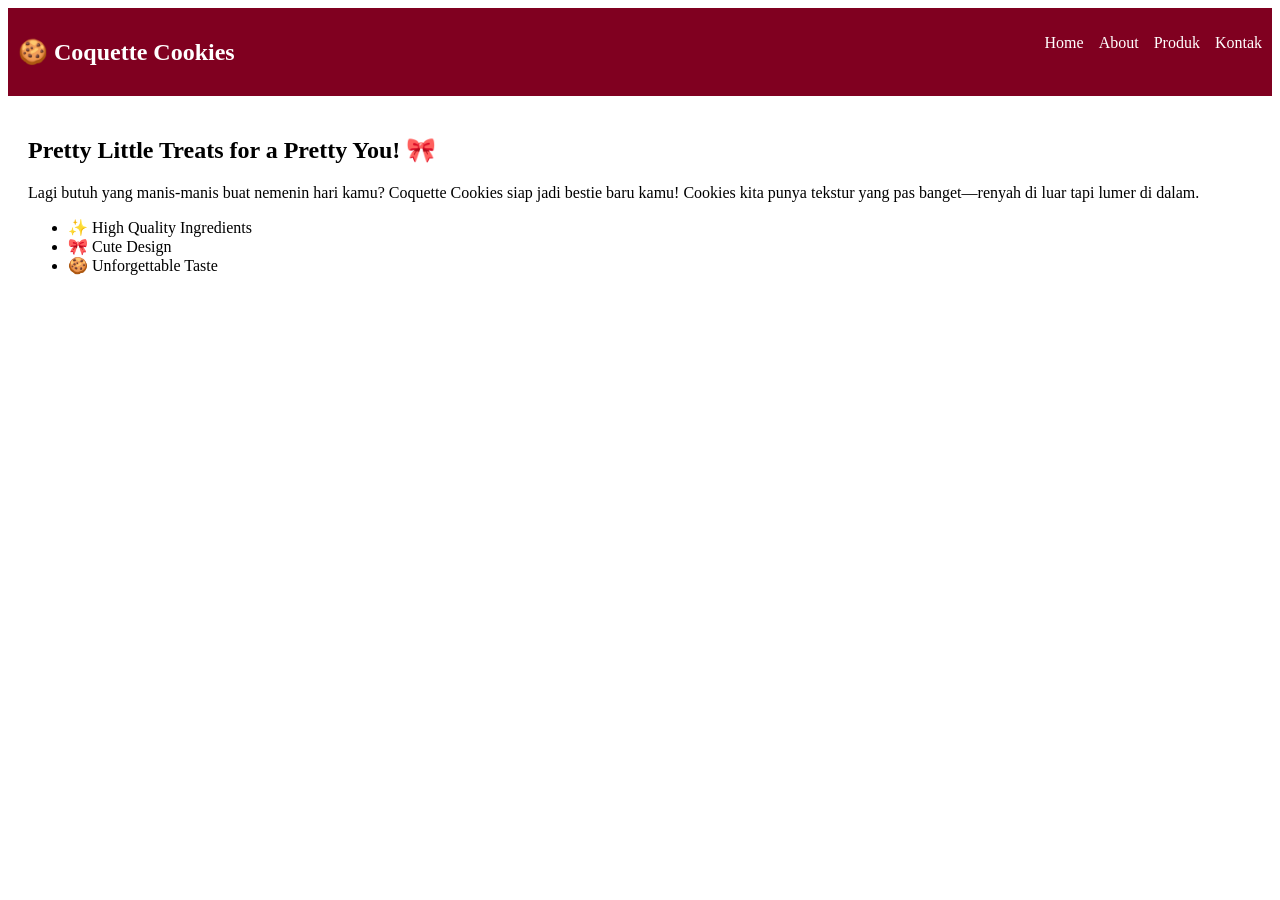
<file: index.html>
<!-- ================= index.html ================= -->
<!DOCTYPE html>
<html lang="id">
<head>
  <meta charset="UTF-8">
  <title>Coquette Cookies</title>
  <link rel="stylesheet" href="style.css">
</head>
<body>
  <nav>
    <h1>🍪 Coquette Cookies</h1>
    <ul>
      <li><a href="index.html">Home</a></li>
      <li><a href="about.html">About</a></li>
      <li><a href="produk.html">Produk</a></li>
      <li><a href="kontak.html">Kontak</a></li>
    </ul>
  </nav>

  <section class="container">
    <h2>Pretty Little Treats for a Pretty You! 🎀</h2>
    <p>
      Lagi butuh yang manis-manis buat nemenin hari kamu? Coquette Cookies siap jadi bestie baru kamu!
      Cookies kita punya tekstur yang pas banget—renyah di luar tapi lumer di dalam.
    </p>

    <ul>
      <li>✨ High Quality Ingredients</li>
      <li>🎀 Cute Design</li>
      <li>🍪 Unforgettable Taste</li>
    </ul>
  </section>
</body>
</html>
</file>
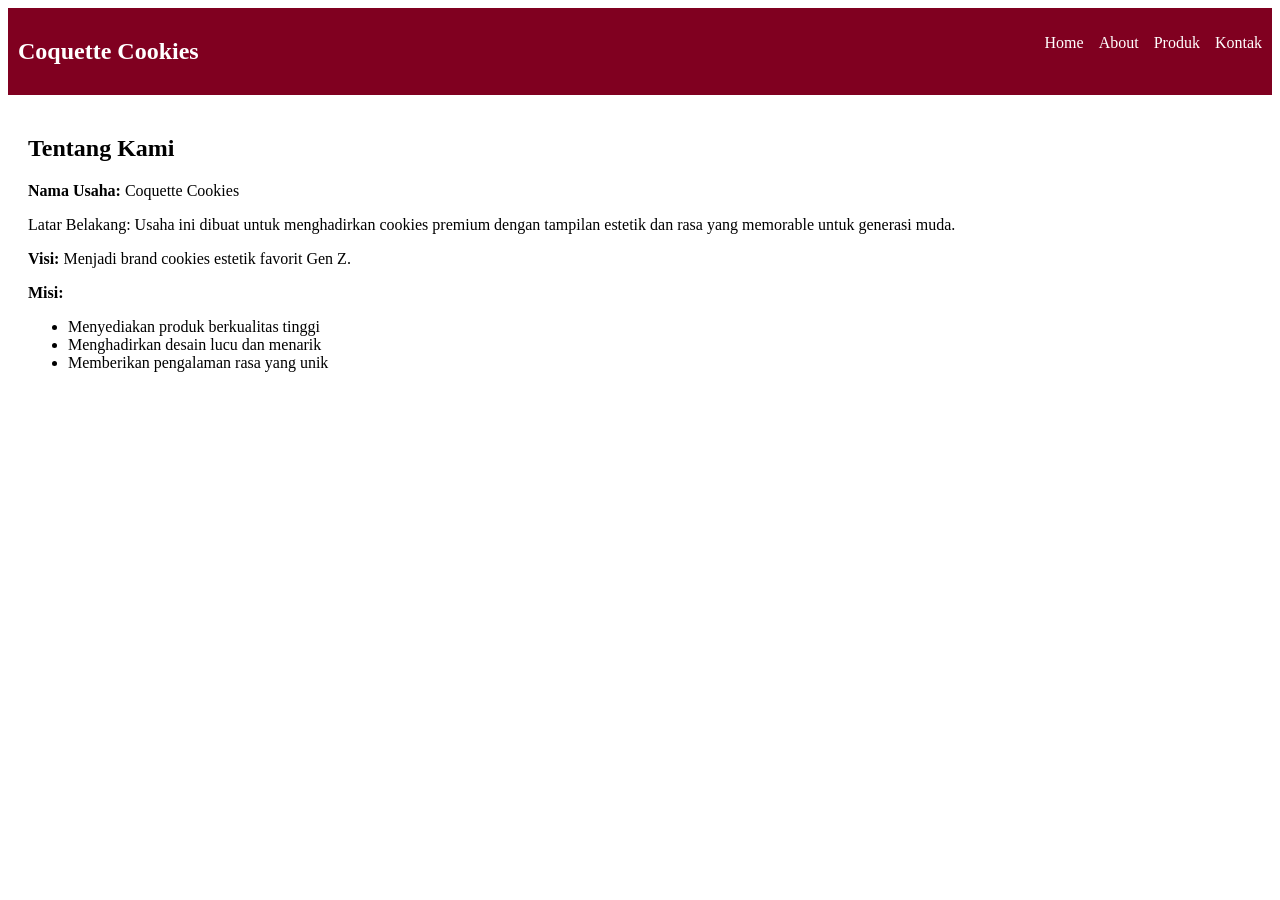
<file: about.html>
<!-- ================= about.html ================= -->
<!DOCTYPE html>
<html lang="id">
<head>
  <meta charset="UTF-8">
  <title>About</title>
  <link rel="stylesheet" href="style.css">
</head>
<body>
  <nav>
    <h1>Coquette Cookies</h1>
    <ul>
      <li><a href="index.html">Home</a></li>
      <li><a href="about.html">About</a></li>
      <li><a href="produk.html">Produk</a></li>
      <li><a href="kontak.html">Kontak</a></li>
    </ul>
  </nav>

  <section class="container">
    <h2>Tentang Kami</h2>
    <p><b>Nama Usaha:</b> Coquette Cookies</p>
    <p>
      Latar Belakang: Usaha ini dibuat untuk menghadirkan cookies premium dengan tampilan estetik
      dan rasa yang memorable untuk generasi muda.
    </p>
    <p><b>Visi:</b> Menjadi brand cookies estetik favorit Gen Z.</p>
    <p><b>Misi:</b></p>
    <ul>
      <li>Menyediakan produk berkualitas tinggi</li>
      <li>Menghadirkan desain lucu dan menarik</li>
      <li>Memberikan pengalaman rasa yang unik</li>
    </ul>
  </section>
</body>
</html>
</file>
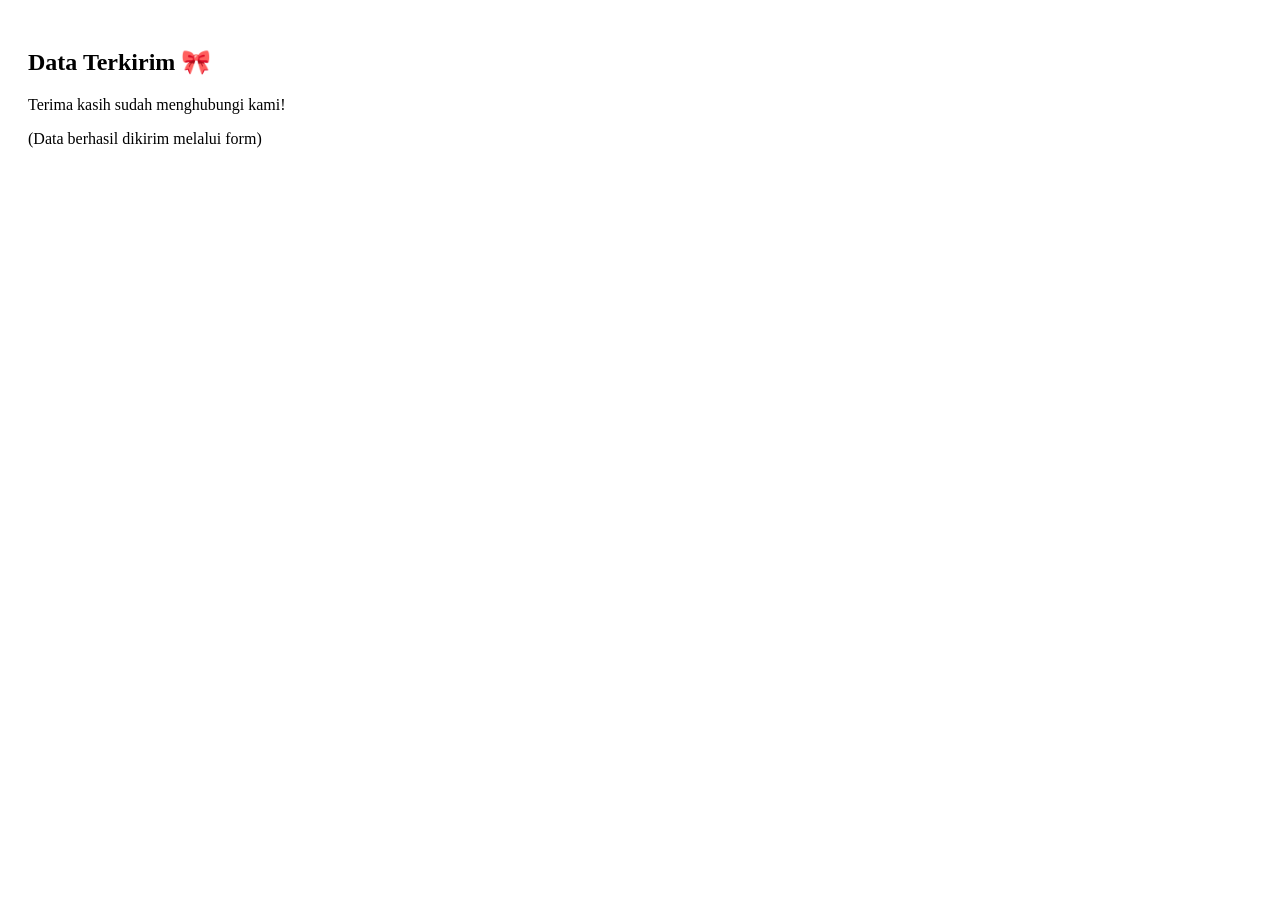
<file: hasil.html>
<!-- ================= hasil.html ================= -->
<!DOCTYPE html>
<html lang="id">
<head>
  <meta charset="UTF-8">
  <title>Hasil</title>
  <link rel="stylesheet" href="style.css">
</head>
<body>
  <section class="container">
    <h2>Data Terkirim 🎀</h2>
    <p>Terima kasih sudah menghubungi kami!</p>
    <p>(Data berhasil dikirim melalui form)</p>
  </section>
</body>
</html>
</file>
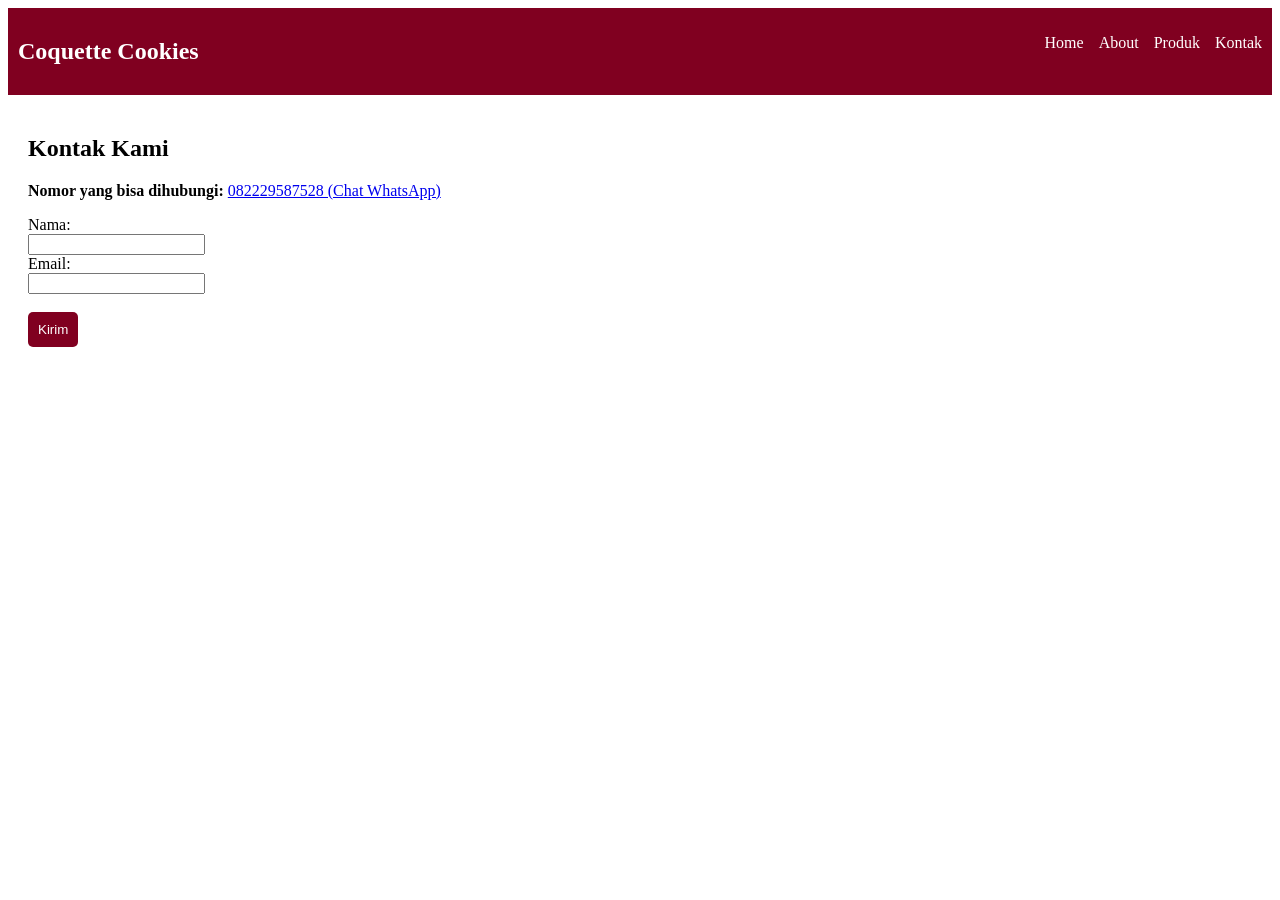
<file: kontak.html>
<!-- ================= kontak.html ================= -->
<!DOCTYPE html>
<html lang="id">
<head>
  <meta charset="UTF-8">
  <title>Kontak</title>
  <link rel="stylesheet" href="style.css">
</head>
<body>
  <nav>
    <h1>Coquette Cookies</h1>
    <ul>
      <li><a href="index.html">Home</a></li>
      <li><a href="about.html">About</a></li>
      <li><a href="produk.html">Produk</a></li>
      <li><a href="kontak.html">Kontak</a></li>
    </ul>
  </nav>

  <section class="container">
    <h2>Kontak Kami</h2>
    <p><b>Nomor yang bisa dihubungi:</b> 
      <a href="https://wa.me/6282229587528" target="_blank">082229587528 (Chat WhatsApp)</a>
    </p>

    <form action="hasil.html" method="GET">
      <label>Nama:</label><br>
      <input type="text" name="nama" required><br>

      <label>Email:</label><br>
      <input type="email" name="email" required><br><br>

      <button type="submit">Kirim</button>
    </form>
  </section>
</body>
</html>
</file>
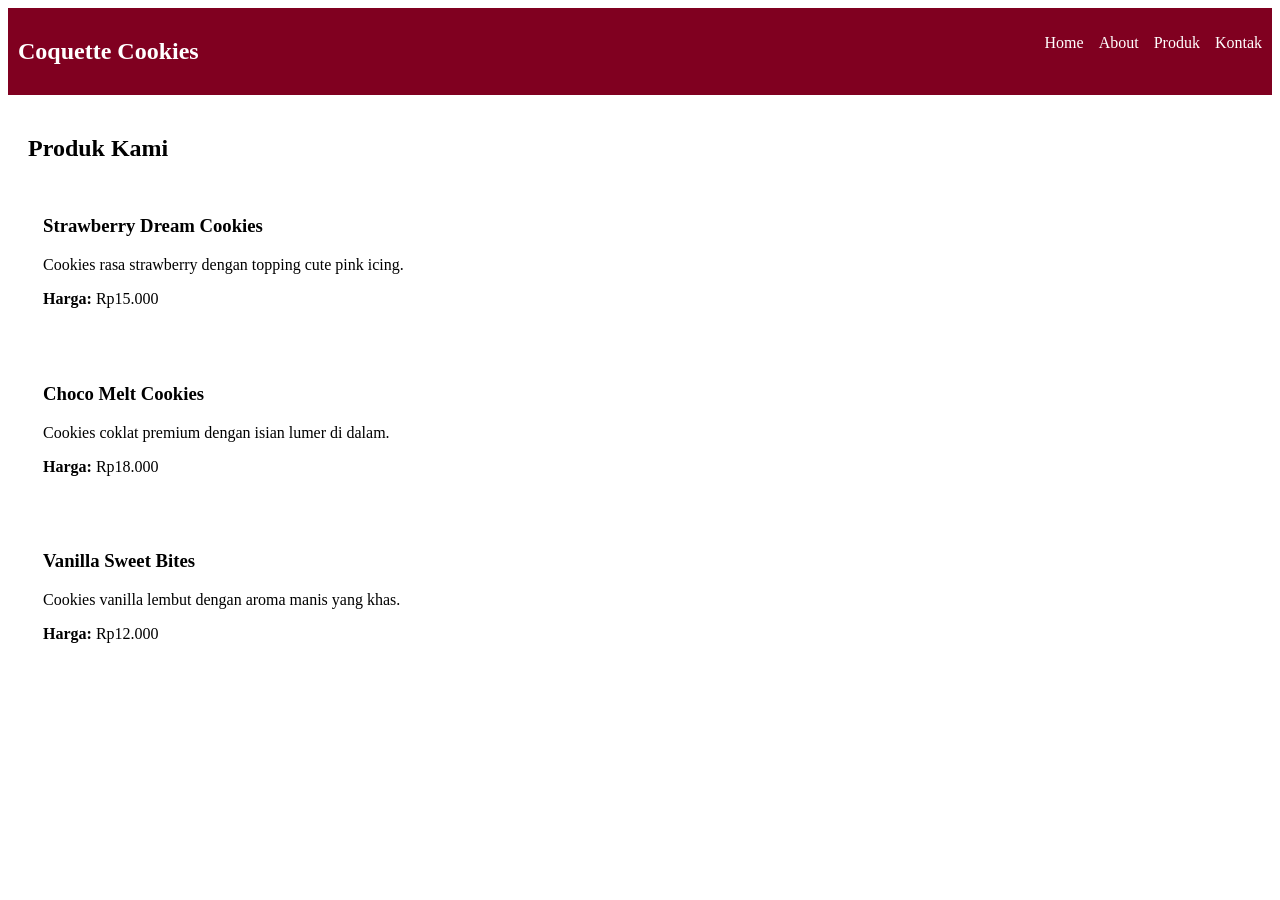
<file: produk.html>
<!-- ================= produk.html ================= -->
<!DOCTYPE html>
<html lang="id">
<head>
  <meta charset="UTF-8">
  <title>Produk</title>
  <link rel="stylesheet" href="style.css">
</head>
<body>
  <nav>
    <h1>Coquette Cookies</h1>
    <ul>
      <li><a href="index.html">Home</a></li>
      <li><a href="about.html">About</a></li>
      <li><a href="produk.html">Produk</a></li>
      <li><a href="kontak.html">Kontak</a></li>
    </ul>
  </nav>

  <section class="container">
    <h2>Produk Kami</h2>

    <div class="card">
      <h3>Strawberry Dream Cookies</h3>
      <p>Cookies rasa strawberry dengan topping cute pink icing.</p>
      <p><b>Harga:</b> Rp15.000</p>
    </div>

    <div class="card">
      <h3>Choco Melt Cookies</h3>
      <p>Cookies coklat premium dengan isian lumer di dalam.</p>
      <p><b>Harga:</b> Rp18.000</p>
    </div>

    <div class="card">
      <h3>Vanilla Sweet Bites</h3>
      <p>Cookies vanilla lembut dengan aroma manis yang khas.</p>
      <p><b>Harga:</b> Rp12.000</p>
    </div>
  </section>
</body>
</html>
</file>
<file: style.css>
<!-- ================= style.css ================= -->
body {
  font-family: Arial;
  margin: 0;
  background-color: #f5e6e8;
}

nav {
  background-color: #800020;
  color: white;
  padding: 10px;
  display: flex;
  justify-content: space-between;
}

nav ul {
  list-style: none;
  display: flex;
  gap: 15px;
}

nav a {
  color: white;
  text-decoration: none;
}

/* Hover menu */
nav a:hover {
  color: #ffd6dc;
  transition: 0.3s;
}

.container {
  padding: 20px;
}

.card {
  background: #fff;
  padding: 15px;
  margin: 10px 0;
  border-radius: 10px;
}

/* Hover card */
.card:hover {
  transform: scale(1.05);
  transition: 0.3s;
  box-shadow: 0 4px 10px rgba(0,0,0,0.2);
}

button {
  background-color: #800020;
  color: white;
  padding: 10px;
  border: none;
  border-radius: 5px;
}

/* Hover button */
button:hover {
  background-color: #a8324a;
  cursor: pointer;
  transition: 0.3s;
}
</file>
